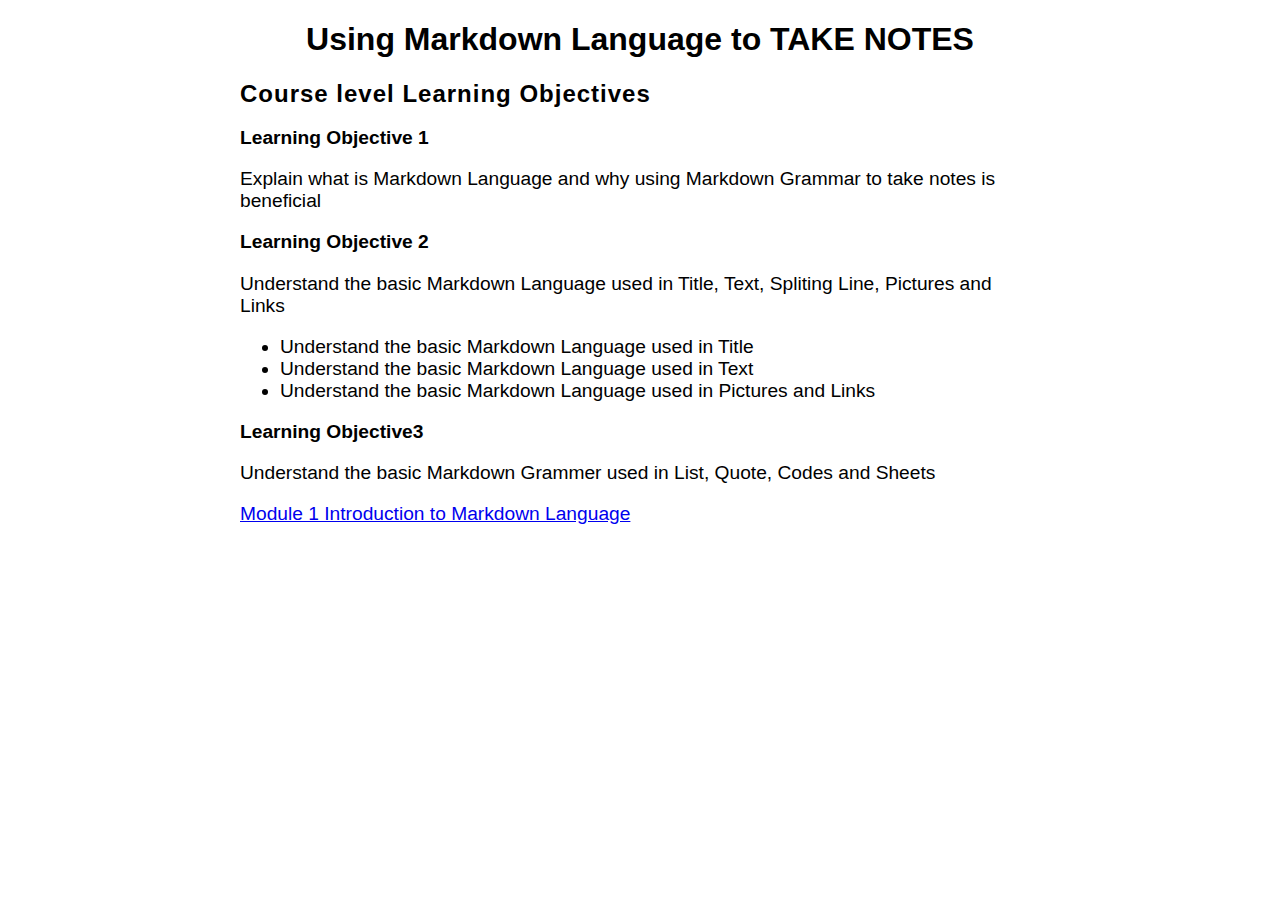
<file: index.html>
<!DOCTYPE html>
<html>
  <head>
    <meta charset="utf-8">
    <title>Markdown Course</title>
    <link href='https://fonts.googleapis.com/css?family=Open+Sans' rel='stylesheet' type='text/css'>
    <link href="styles/style.css" rel="stylesheet" type="text/css">
  </head>
  <body>
    <h1>Using Markdown Language to TAKE NOTES</h1>

    <h2>Course level Learning Objectives</h2>
    <p></p>
    <p><strong>Learning Objective 1 </strong></p>
    <p>Explain what is Markdown Language and why using Markdown Grammar to take notes is beneficial</p>
    <p><strong>Learning Objective 2 </strong></p>
    <p>Understand the basic Markdown Language used in Title, Text, Spliting Line, Pictures and Links</p>
    <ul> <!-- changed to list in the tutorial -->
      <li><a>Understand the basic Markdown Language used in Title</a></li>
      <li><a>Understand the basic Markdown Language used in Text</a></li>
      <li><a>Understand the basic Markdown Language used in Pictures and Links</a></li>
    </ul>
    <p><strong>Learning Objective3</strong></p>
    <p>Understand the basic Markdown Grammer used in List, Quote, Codes and Sheets</p>

    <p><a href="https://hazeland-hx.github.io/instructionalWebsite/Page2">Module 1 Introduction to Markdown Language</a></p>
  </body>
</html>
</file>
<file: styles/style.css>
/* || general styles */

html {
  font-family: 'helvetica neue', helvetica, arial, sans-serif;
}

body {
  width: 800px;
  margin: 0 auto;
  font-size: 120%;
}

h1{
  font-family: 'helvetica';
}

h1 {
  font-size: 2rem;
  text-align: center;
}

h2 {
  font-size: 1.5rem;
  letter-spacing: 1px;
  margin-bottom: 10px;
}

h3 {
  font-size: 1rem;
  letter-spacing: 1px;
  margin-bottom: 10px;
}

/* section styles */

section article {
  width: 33%;
  float: left;
}

.center {
  display: block;
  margin-left: auto;
  margin-right: auto;
  width: 50%;
}

section p {
  margin: 20px 0;
}

section ul {
  margin-top: 3;
  font-size: 1rem;
  letter-spacing: 2px;
}

section ol {
  margin-top: 3;
  font-size: 1rem;
  letter-spacing: 2px;
}



p {
  font-size: 100%;   
}
</file>
